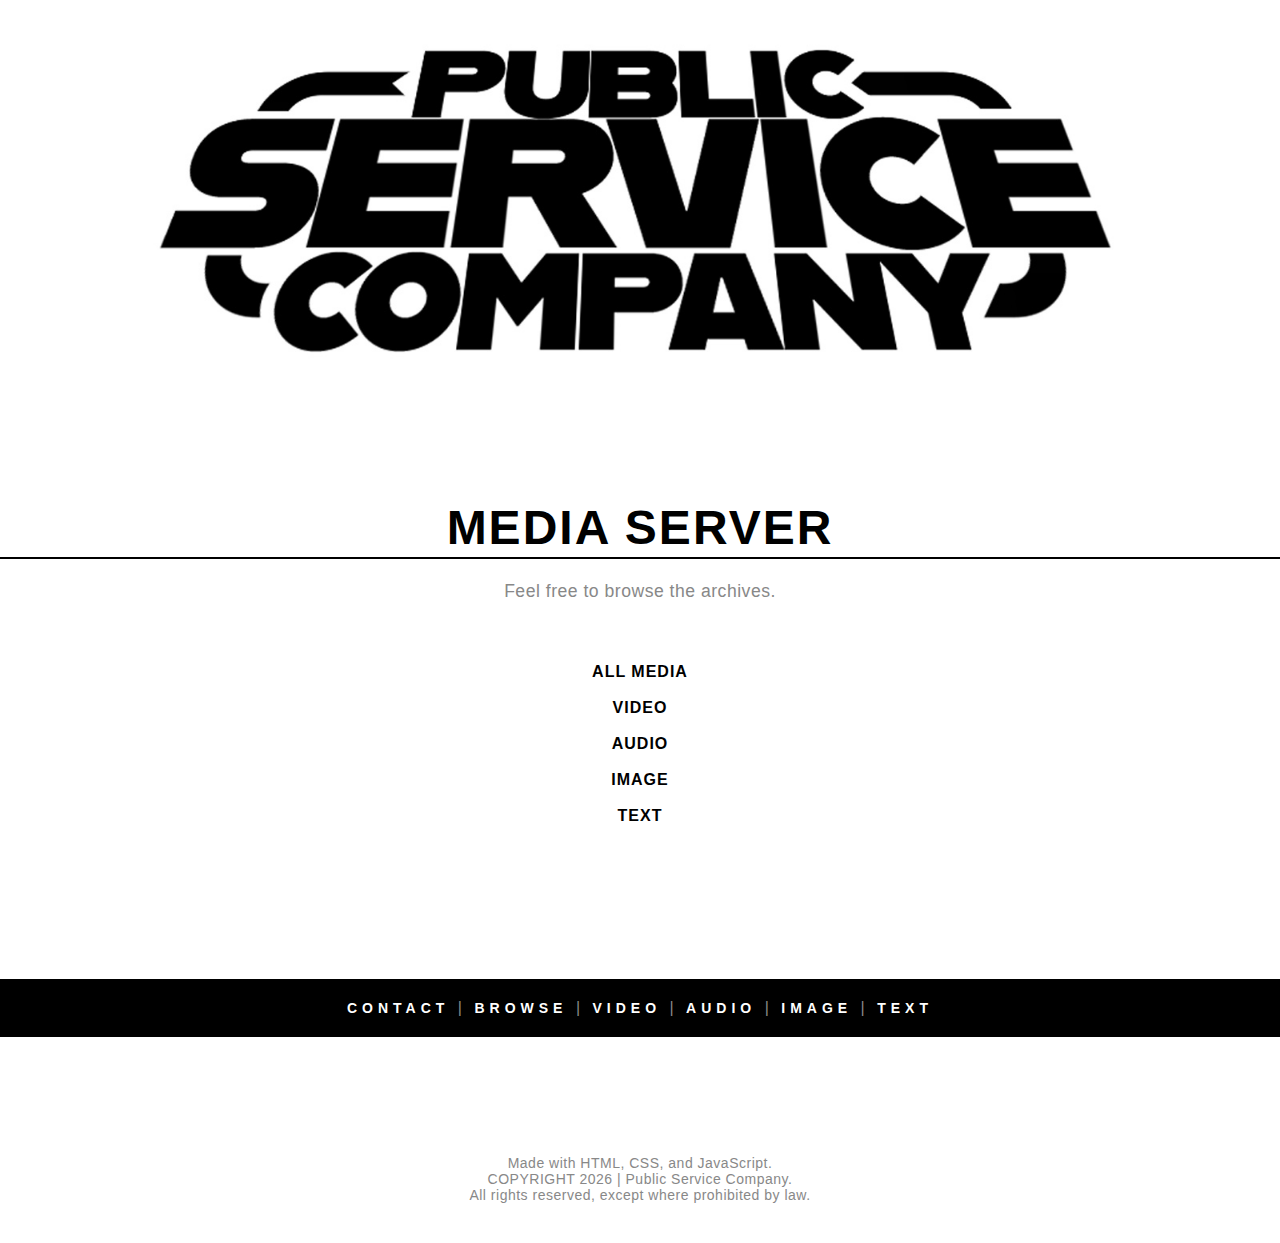
<file: index.html>
<!DOCTYPE html>
<html lang="en">
<head>
    <meta charset="UTF-8">
    <meta name="viewport" content="width=device-width, initial-scale=1.0">
    <title>Public Service Company - Media</title>
    <link rel="stylesheet" href="serverstyle.css">
</head>
<body>
    <img src="/publicServiceBanner.jpg" alt="Public Service Server Banner" class="header-banner">
    
    <h1>Media Server</h1>
    <p>Feel free to browse the archives.</p>
    <ul>
        <li><a href="/media/media-index.html">ALL MEDIA</a></li>
        <li><a href="media/video/video-index.html">VIDEO</a></li>
        <li><a href="media/audio/audio-index.html">AUDIO</a></li>
        <li><a href="media/image/image-index.html">IMAGE</a></li>
        <li><a href="media/text/text-index.html">TEXT</a></li>
    </ul>
    <br>
    <div id="footer-placeholder"></div>
<script>
  fetch('/footerServer.html')
    .then(response => response.text())
    .then(html => {
      document.getElementById('footer-placeholder').innerHTML = html;
    });
</script>
</body>
</html>
</file>
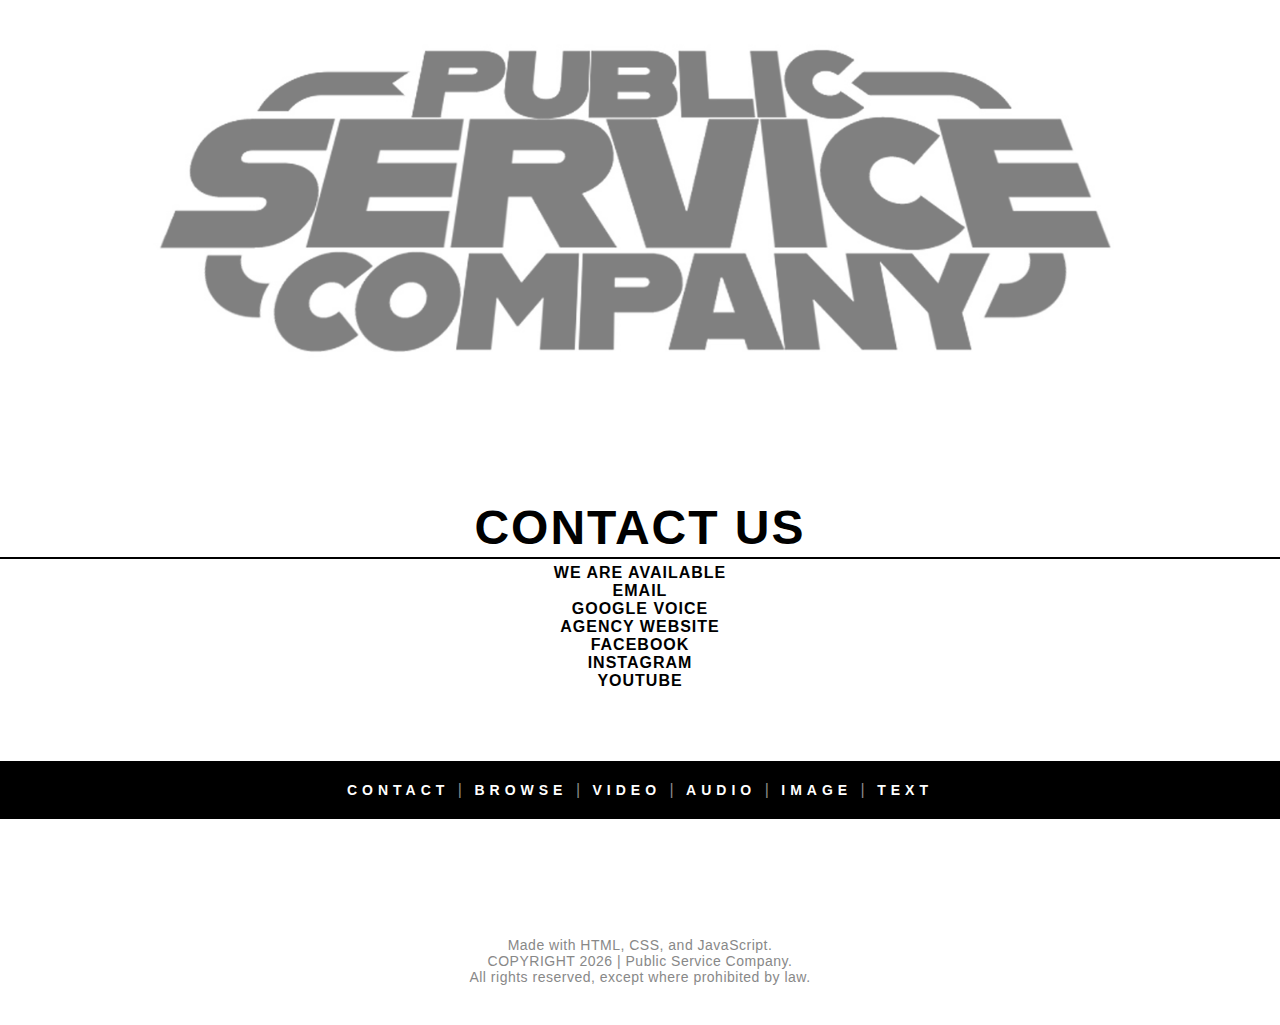
<file: contact.html>
<!DOCTYPE html>
<html lang="en">
<head>
    <meta charset="UTF-8">
    <meta name="viewport" content="width=device-width, initial-scale=1.0">
    <title>Contact - Public Service Server</title>
    <link rel="stylesheet" href="serverstyle.css">
</head>
<body>
    <a href="/index.html">
  <img src="/publicServiceBanner.jpg" alt="Public Service Company Banner" class="header-banner">
</a>  
    
    <h1>Contact Us</h1>
    <h2>we are available<br><a href="mailto:contact@publicservice.company">email</a><br>
    <a href="tel:+13479797070">Google Voice</a><br>
    <a href="https://www.publicservice.company">Agency Website</a><br>
    <a href="https://facebook.com/publicservicecompany">Facebook</a><br>
    <a href="https://instagram.com/thepublicservicecompany">Instagram</a><br>
    <a href="https://www.youtube.com/@publicserviceco">YouTube</a><br>
    </h2>

    <div id="footer-placeholder"></div>
<script>
  fetch('/footerServer.html')
    .then(response => response.text())
    .then(html => {
      document.getElementById('footer-placeholder').innerHTML = html;
    });
</script>


</body>
</html>
</file>
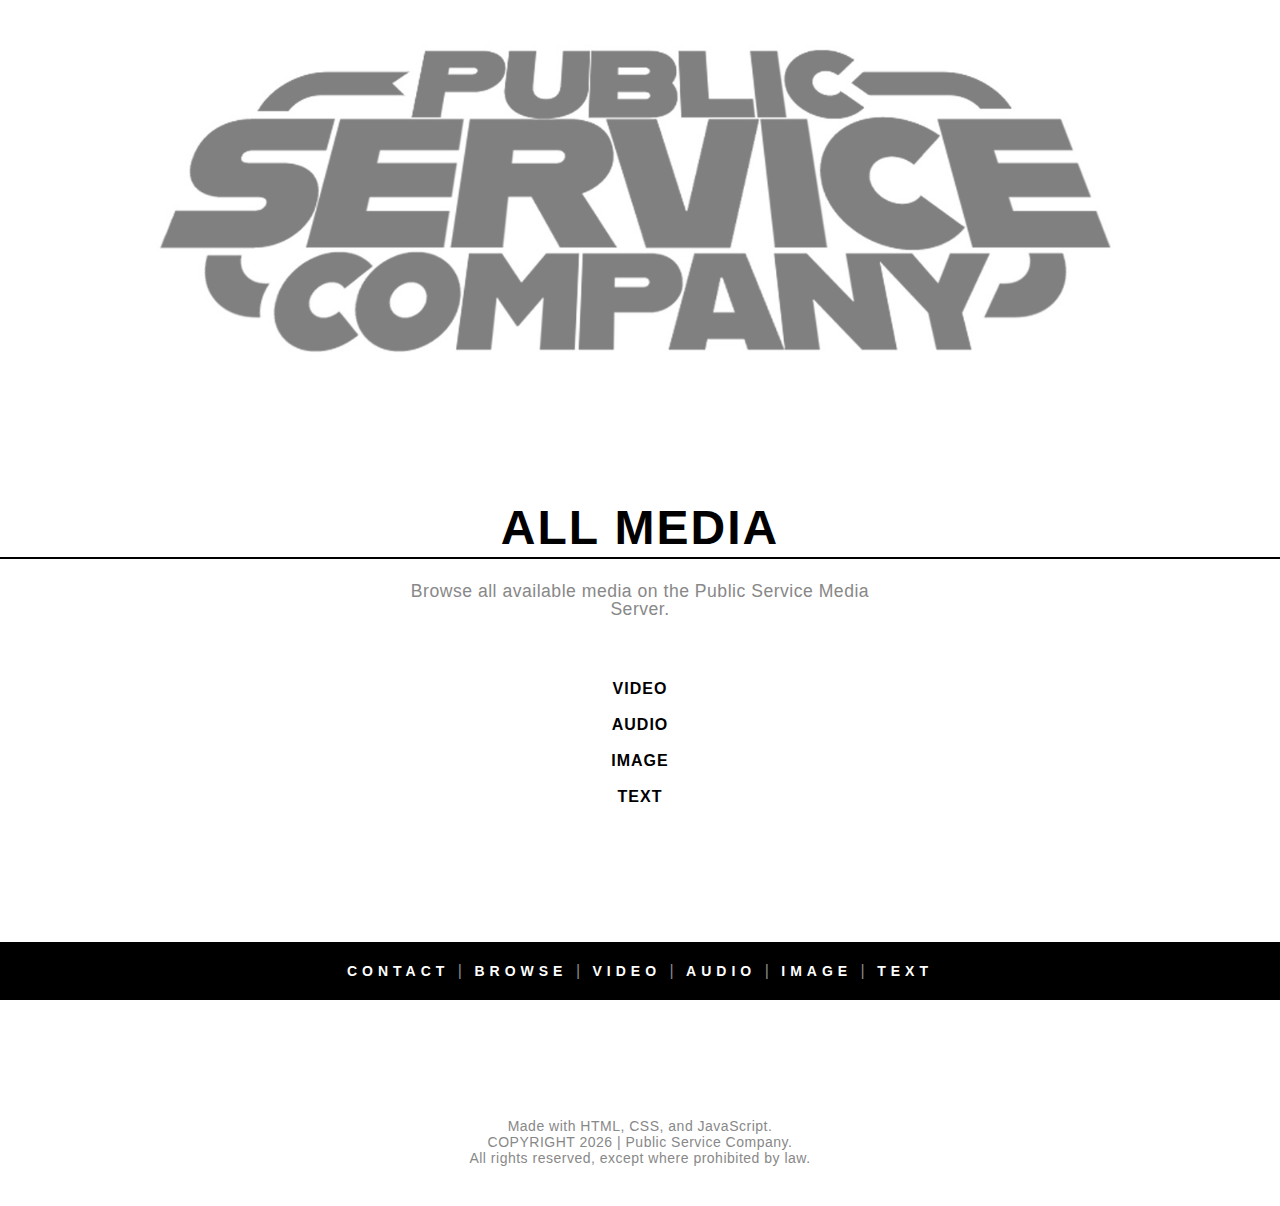
<file: media/media-index.html>
<!DOCTYPE html>
<html lang="en">
<head>
    <meta charset="UTF-8">
    <meta name="viewport" content="width=device-width, initial-scale=1.0">
    <meta name="description" content="Index of video files available on the Public Service Server.">
    <meta name="keywords" content="video production, audio production, copywriting, stock photography, marketing, advertising">
    <meta name="author" content="www.PublicService.Company">
    <link rel="icon" href="../favicon.ico" type="image/x-icon">
    <title>Multimedia Archive - Public Service Company</title>
    <link rel="stylesheet" href="../serverstyle.css">
</head>
<body>
<a href="/index.html">
  <img src="/publicServiceBanner.jpg" alt="Public Service Server Banner" class="header-banner">
</a>    
    <h1>ALL MEDIA</h1>
    <p>Browse all available media on the Public Service Media Server.</p>
    <ul>
        <li><a href="video/video-index.html">VIDEO</a></li>
        <li><a href="audio/audio-index.html">AUDIO</a></li>
        <li><a href="image/image-index.html">IMAGE</a></li>
        <li><a href="text/text-index.html">TEXT</a></li>
    </ul>
    <div id="footer-placeholder"></div>
<script>
  fetch('/footerServer.html')
    .then(response => response.text())
    .then(html => {
      document.getElementById('footer-placeholder').innerHTML = html;
    });
</script>
</body>
</html>
</file>
<file: serverstyle.css>
body {
    font-family: 'Arial Black', Arial, sans-serif;
    background-color: #fff;
    color: #888;
    margin: 0px;
    padding: 0px;
    letter-spacing: 4px;
    text-align: center;
}

h1 {
    background-color: #fff;
    color: #000;
    margin: 0;
    padding: 60px 0 2px 0;
    text-align: center;
    font-size: 3rem;
    font-family: 'Arial Black', Arial, sans-serif;
    letter-spacing: 2px;
    text-transform: uppercase;
    border-bottom: 2px solid #000;
}

h2 {
    color: #000;
    margin-top: 5px;
    text-align: center;
    font-size: 1rem;
    font-family: Arial, sans-serif;
    letter-spacing: 1px;
    text-transform: uppercase;
}

h3 {
    margin-top: 2px;
    margin-bottom: 0px;
    text-align: center;
    font-size: 1.2rem;
    font-family: Arial, sans-serif;
    letter-spacing: 1px;
}

p {
    max-width: 500px;
    margin: 24px auto;
    font-size: 1.1rem;
    line-height: 1;
    text-align: center;
    font-family: Arial, sans-serif;
    letter-spacing: 0.5px;
}

ul {
    list-style: none;
    padding: 20px;
    max-width: 300px;
    margin: 0 auto 40px auto;
    text-align: center;
}

li {
    margin: 18px 0;
}

.caption {
    font-size: 14px;
    color: #888;
    text-align: center;
    font-family: Arial, sans-serif;
    letter-spacing: 0.5px;
    margin-bottom: 40px;
    margin-top: 100px;
}

a {
    color: #000; /* 50% grey */
    text-decoration: none;
    font-weight: bold;
    font-family: 'Arial Black', Arial, sans-serif;
    font-size: 1rem;
    letter-spacing: 1px;
    text-transform: uppercase;
    padding-bottom: 0px;
    transition: color 0.2s, border-color 0.2s;
}

a:hover, a:focus {
    color: #000;
    border-bottom: 2px solid #000;
    text-decoration: none;
}

.media-list-grid {
    display: grid;
    grid-template-columns: 1fr;
    gap: 2px;
    justify-items: center;
    margin: 40px auto;
    max-width: 1200px;
    width: 100%;
    padding: 0 0px;
}

@media (min-width: 730px) {
    .media-list-grid {
        grid-template-columns: repeat(2, 1fr);
    }
}

@media (min-width: 1000px) {
    .media-list-grid {
        grid-template-columns: repeat(3, 1fr);
    }
}

@media (min-width: 1600px) {
    .media-list-grid {
        grid-template-columns: repeat(4, 1fr);
    }
}

.media-item {
    text-align: center;
    background: #fff;
    border-radius: 8px;
    box-shadow: 0 2px 8px rgba(0,0,0,0.04);
    padding: 30px 30px 30px 30px;
    margin: 0;
    width: 100%;
    max-width: 300px;
    box-sizing: border-box;
    display: flex;
    flex-direction: column;
    align-items: center;
    word-break: break-word;
    overflow-wrap: break-word;
}

.media-item img {
    max-width: 100%;
    height: auto;
    margin-bottom: 12px;
}

.media-size,
.media-date {
    font-size: 0.95em;
    color: #888;
    text-align: center;
    margin-bottom: 2px;
}

.media-item a,
.media-item div {
    max-width: 100%;
    word-break: break-word;
    overflow-wrap: break-word;
    white-space: normal;
}
/* Masthead Banner */

.header-banner {
    width: 100%;
    max-width: 100vw;
    display: block;
    margin: 0 auto 24px auto;
    height: auto;
    object-fit: cover;
    transition: filter 0.2s;
}

a .header-banner:hover,
a .header-banner:focus {
    filter: opacity(.5);
    cursor: pointer;
}

.footer {
    margin-top: 40px;
    padding: 20px 0;
    background-color: #000;
    text-align: center;
}

.footer a {
    color: #fff;
    letter-spacing: 5px;
    font-size: 14px;
}
</file>
